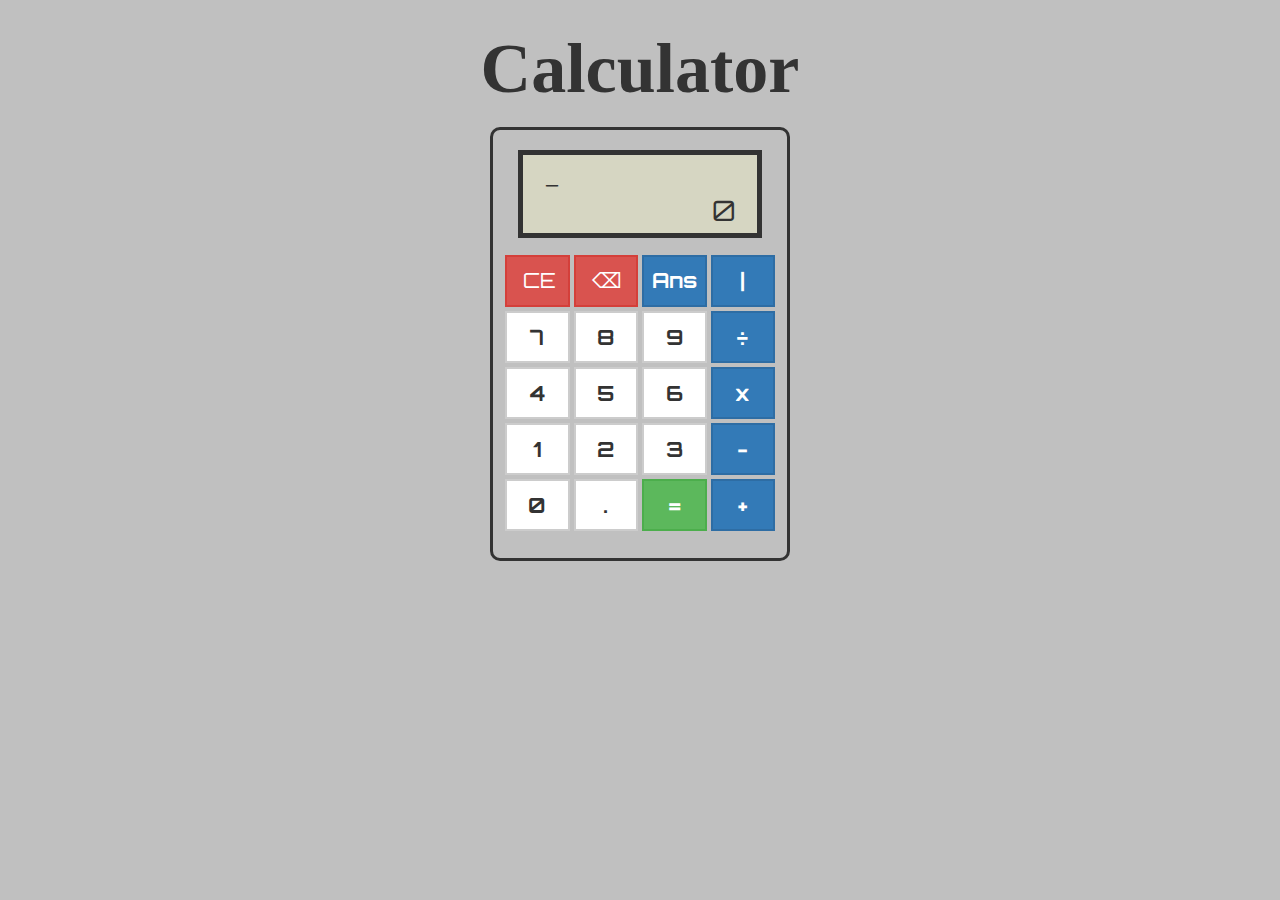
<file: calculator/index.html>
<!DOCTYPE html>
<html >
  <head>
    <meta charset="UTF-8">
    <title>Calculator</title>
    
    
    
    <link rel='stylesheet prefetch' href='http://maxcdn.bootstrapcdn.com/bootstrap/3.3.4/css/bootstrap.min.css'>

        <link rel="stylesheet" href="css/style.css">

    
    
    
  </head>

  <body>

    <h1 id='title' class='text-center'>Calculator</h1>

<div class='.container-fluid' id='calc-container'>

  <div class='row row-centered' id='screen-row'>
    <div class='col-xs-12 col-centered'>
      <p id='memory-screen'>_</p>
      <p id='display-screen'>0</p>
    </div>
  </div>

  <!-- 1st Row: CE<-%/ -->
  <div class='row row-centered'>
    <div class='col-xs-3 col-centered'>
      <button onclick="this.blur();" class='btn btn-lg btn-block btn-danger' id='clear-button' type="button">CE</button>
    </div>
    <div class='col-xs-3 col-centered'>
      <button onclick="this.blur();" class='btn btn-lg btn-block btn-danger' id='backspace-button' type="button">&#9003;</button>
    </div>
    <div class='col-xs-3 col-centered'>
      <button onclick="this.blur();" id='answer-button' class='btn btn-lg btn-block digit-button btn-primary calc-button' value='Ans' type="button">Ans</button>
    </div>
    <div class='col-xs-3 col-centered'>
      <button onclick="this.blur();" class='btn btn-lg btn-block sign-button btn-primary calc-button' value='%' type="button">&#124;</button>
    </div>
  </div>

  <!-- 2nd Row: 123/ -->
  <div class='row row-centered'>
    <div class='col-xs-3 col-centered'>
      <button onclick="this.blur();" class='btn btn-lg btn-block btn-default digit-button calc-button' type="button">7</button>
    </div>
    <div class='col-xs-3 col-centered'>
      <button onclick="this.blur();" class='btn btn-default btn-lg btn-block digit-button calc-button' type="button">8</button>
    </div>
    <div class='col-xs-3 col-centered'>
      <button onclick="this.blur();" class='btn btn-default btn-lg btn-block digit-button calc-button' type="button">9</button>
    </div>
    <div class='col-xs-3 col-centered'>
      <button onclick="this.blur();" class='btn btn-lg btn-block sign-button btn-primary calc-button' value='/' type="button">&#247</button>
    </div>
  </div>

  <!-- 3rd Row: 456x -->
  <div class='row row-centered'>
    <div class='col-xs-3 col-centered'>
      <button onclick="this.blur();" class='btn btn-default btn-lg btn-block digit-button calc-button' type="button">4</button>
    </div>
    <div class='col-xs-3 col-centered'>
      <button onclick="this.blur();" class='btn btn-default btn-lg btn-block digit-button calc-button' type="button">5</button>
    </div>
    <div class='col-xs-3 col-centered'>
      <button onclick="this.blur();" class='btn btn-default btn-lg btn-block digit-button calc-button' type="button">6</button>
    </div>
    <div class='col-xs-3 col-centered'>
      <button onclick="this.blur();" class='btn btn-lg btn-block sign-button btn-primary calc-button' value='*' type="button">x</button>
    </div>
  </div>

  <!-- 3rd Row: 789- -->
  <div class='row row-centered'>
    <div class='col-xs-3 col-centered'>
      <button onclick="this.blur();" class='btn btn-default btn-lg btn-block digit-button calc-button' type="button">1</button>
    </div>
    <div class='col-xs-3 col-centered'>
      <button onclick="this.blur();" class='btn btn-default btn-lg btn-block digit-button calc-button' type="button">2</button>
    </div>
    <div class='col-xs-3 col-centered'>
      <button onclick="this.blur();" class='btn btn-default btn-lg btn-block digit-button calc-button' type="button">3</button>
    </div>
    <div class='col-xs-3 col-centered'>
      <button onclick="this.blur();" class='btn btn-lg btn-block sign-button btn-primary calc-button' value='-' type="button">-</button>
    </div>
  </div>

  <!-- 3rd Row: 0.=+ -->
  <div class='row row-centered'>
    <div class='col-xs-3 col-centered'>
      <button onclick="this.blur();" class='btn btn-default btn-lg btn-block digit-button calc-button' type="button">0</button>
    </div>
    <div class='col-xs-3 col-centered'>
      <button onclick="this.blur();" class='btn btn-default btn-lg btn-block calc-button' type="button">.</button>
    </div>
    <div class='col-xs-3 col-centered'>
      <button onclick="this.blur();" class='btn btn-success btn-lg btn-block calc-button' id='equal-button' type="button">=</button>
    </div>
    <div class='col-xs-3 col-centered'>
      <button onclick="this.blur();" class='btn btn-lg btn-block sign-button calc-button btn-primary' value='+' type="button">+</button>
    </div>
  </div>
</div>
    <script src='http://cdnjs.cloudflare.com/ajax/libs/jquery/2.1.3/jquery.min.js'></script>

        <script src="js/index.js"></script>

    
    
    
  </body>
</html>
</file>
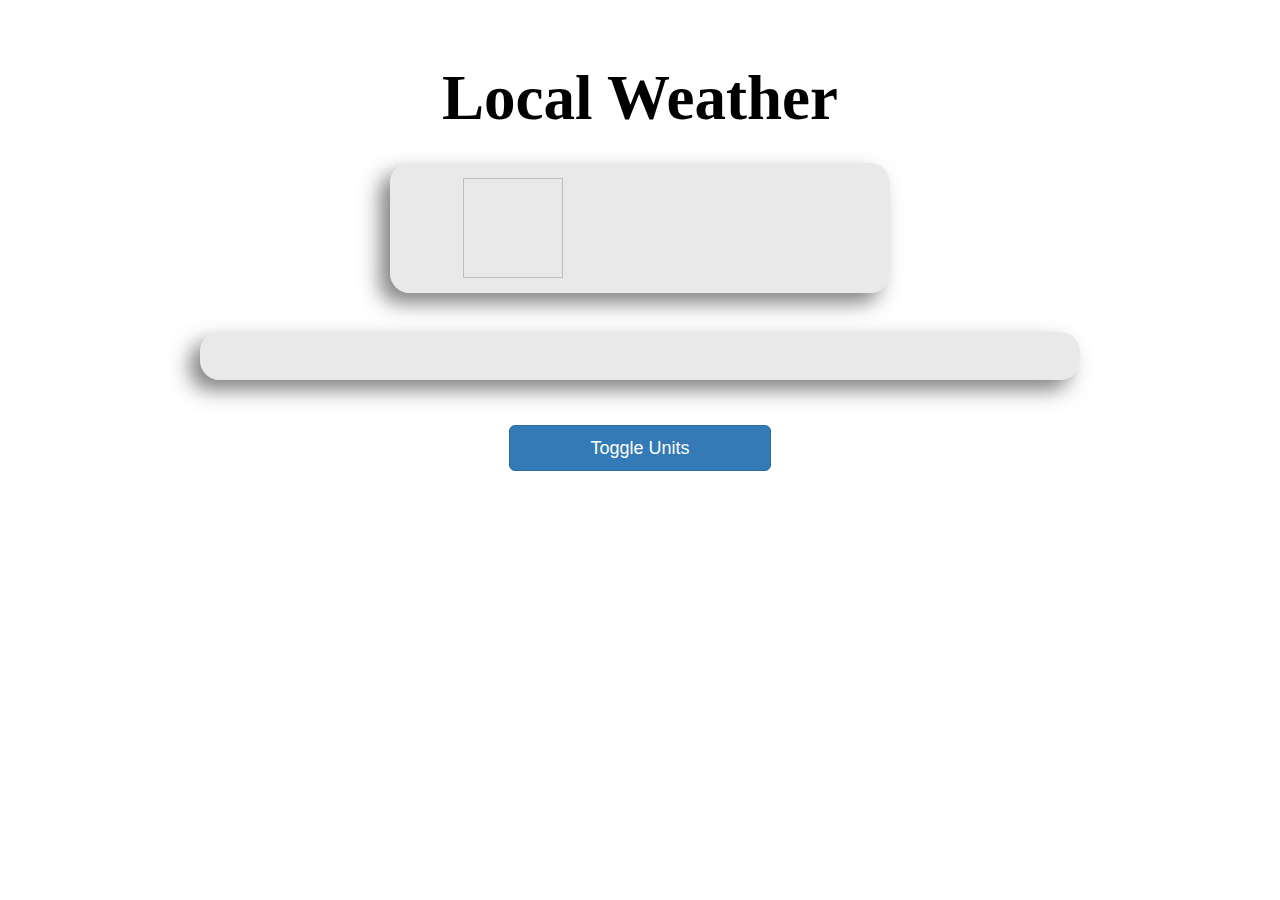
<file: local-weather/index.html>
<!DOCTYPE html>
<html >
  <head>
    <meta charset="UTF-8">
    <title>Local Weather</title>
    
    
    
    <link rel='stylesheet prefetch' href='http://maxcdn.bootstrapcdn.com/bootstrap/3.3.4/css/bootstrap.min.css'>

        <link rel="stylesheet" href="css/style.css">

    
    
    
  </head>

  <body>

    <h1 class='text-center'>Local Weather</h1>
<br>

<div class="container" id='con-1'>
  <div class="row row-centered">
    <div class="col-xs-3 col-centered">
      <img id='icon' height="100" width="100"></img>
    </div>
    <div class="col-xs-6 col-centered">
      <label id="temperature"></label>
    </div>
  </div>
</div>

<div class="container" id='con-2'>
  <div class="row row-centered">
    <div class="col-sm-4 col-centered">
      <p id="location" class="weather-text"></p>
    </div>
    <div class="col-sm-3 col-centered">
      <p id="weather-desc"></p>
    </div>
    <div class="col-sm-4 col-centered">
      <p id="wind-info"></p>
    </div>
  </div>
</div>
<br>

<div class="container">
  <div class="row row-centered">
    <div class="col-xs-3 col-centered">
      <button id="toggle-button" type="button" class="btn btn-primary btn-lg btn-block">Toggle Units</button>
    </div>
  </div>
</div>
    <script src='http://cdnjs.cloudflare.com/ajax/libs/jquery/2.1.3/jquery.min.js'></script>

        <script src="js/index.js"></script>

    
    
    
  </body>
</html>
</file>
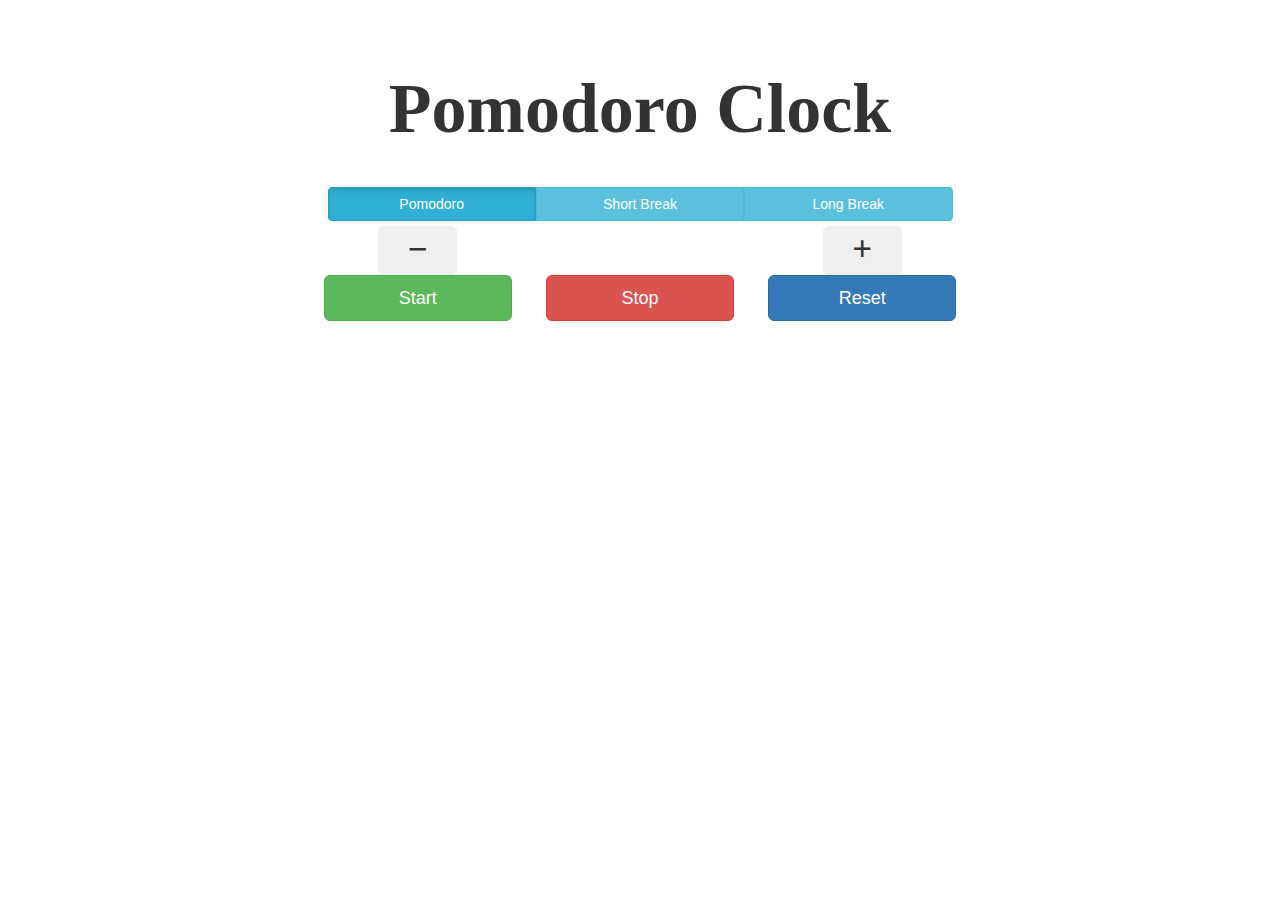
<file: pomodoro-timer/index.html>
<!DOCTYPE html>
<html >
  <head>
    <meta charset="UTF-8">
    <title>Pomodoro Timer</title>
    <meta name="viewport" content="width=device-width, initial-scale=1">
    
    
    <link rel='stylesheet prefetch' href='http://maxcdn.bootstrapcdn.com/bootstrap/3.3.4/css/bootstrap.min.css'>
<link rel='stylesheet prefetch' href='http://cdn.theericmiller.com/flipclock.css'>

        <link rel="stylesheet" href="css/style.css">

    
    
    
  </head>

  <body>

    <div id="flipclock-timer"></div>

<div class='.container-fluid' id='main-container'>
  
  <h1 id='title' class='text-center'>Pomodoro Clock</h1>

  <div class='.container-fluid'>
    <div class='row row-centered'>
      <div class='col-md-6 col-centered'>
        
        <div class="btn-group btn-group-justified" data-toggle="buttons">
          <label id="label1" class="btn btn-info active">
            <input type="radio" name="options" id="option1" autocomplete="off" checked> Pomodoro
          </label>
          <label id="label2" class="btn btn-info">
            <input type="radio" name="options" id="option2" autocomplete="off"> Short Break
          </label>
          <label id="label3" class="btn btn-info">
            <input type="radio" name="options" id="option3" autocomplete="off"> Long Break
          </label>
        </div>
        
      </div>
    </div>
  </div>

  <div class='.container-fluid'>
    <div class='row row-centered'>
      <div class='col-xs-2 col-md-1 col-centered'>
        <button class='btn btn-lg btn-block btn-signs' id="minus-button" type="button">&#8722;</button>
      </div>
      <div class='col-xs-7 col-md-3 col-centered'>
        <p id='timer-heading'></p>
      </div>
      <div class='col-xs-2 col-md-1 col-centered'>
        <button class='btn btn-lg btn-block btn-signs' id="add-button" type="button">+</button>
      </div>
    </div>
  </div>

  <div class='.container-fluid'>
    <div class='row row-centered'>
      <div class='col-xs-3 col-md-2 col-centered'>
        <button class='btn btn-lg btn-block btn-success' id="start-button" type="button">Start</button>
      </div>
      <div class='col-xs-3 col-md-2 col-centered'>
        <button class='btn btn-lg btn-block btn-danger' id="stop-button" type="button">Stop</button>
      </div>
      <div class='col-xs-3 col-md-2 col-centered'>
        <button class='btn btn-lg btn-block btn-primary' id="reset-button" type="button">Reset</button>
      </div>
    </div>
  </div>

</div>
    <script src='http://cdnjs.cloudflare.com/ajax/libs/jquery/2.1.3/jquery.min.js'></script>
<script src='http://cdn.theericmiller.com/flipclock.min.js'></script>

        <script src="js/index.js"></script>

    
    
    
  </body>
</html>
</file>
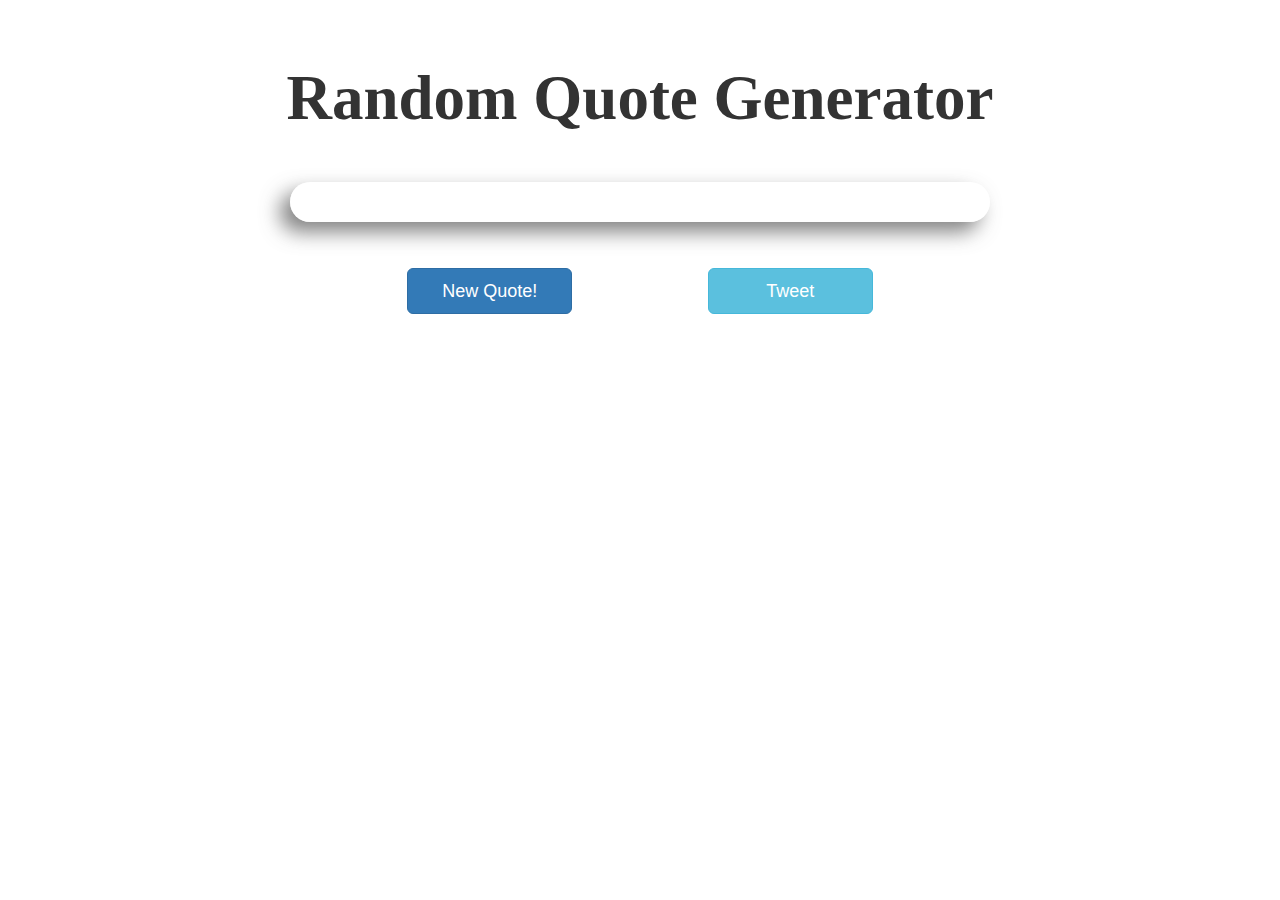
<file: random-quote-generator/index.html>
<!DOCTYPE html>
<html >
  <head>
    <meta charset="UTF-8">
    <title>Random Quote Generator</title>
    
    
    
    <link rel='stylesheet prefetch' href='http://maxcdn.bootstrapcdn.com/bootstrap/3.3.4/css/bootstrap.min.css'>

        <link rel="stylesheet" href="css/style.css">

    
    
    
  </head>

  <body>

    <h1 class='text-center'>Random Quote Generator</h1>
<br>

<div id="quote" class="text-center">
  <p class="quote-text"></p>
  <p class="quote-author"></p>
</div>
<br>

<div class="container">
  <div class="row row-centered">
    <div class="col-xs-2 col-centered">
      <button id="new-button" type="button" class="btn btn-primary btn-lg btn-block">New Quote!</button>
    </div>
    <div class="col-xs-1 col-centered">

    </div>
    <div class="col-xs-2 col-centered">
      <a id="twitter-url" target="_blank" type="button" class="btn btn-info btn-lg btn-block">Tweet</a>
    </div>
  </div>
</div>
    <script src='http://cdnjs.cloudflare.com/ajax/libs/jquery/2.1.3/jquery.min.js'></script>

        <script src="js/index.js"></script>

    
    
    
  </body>
</html>
</file>
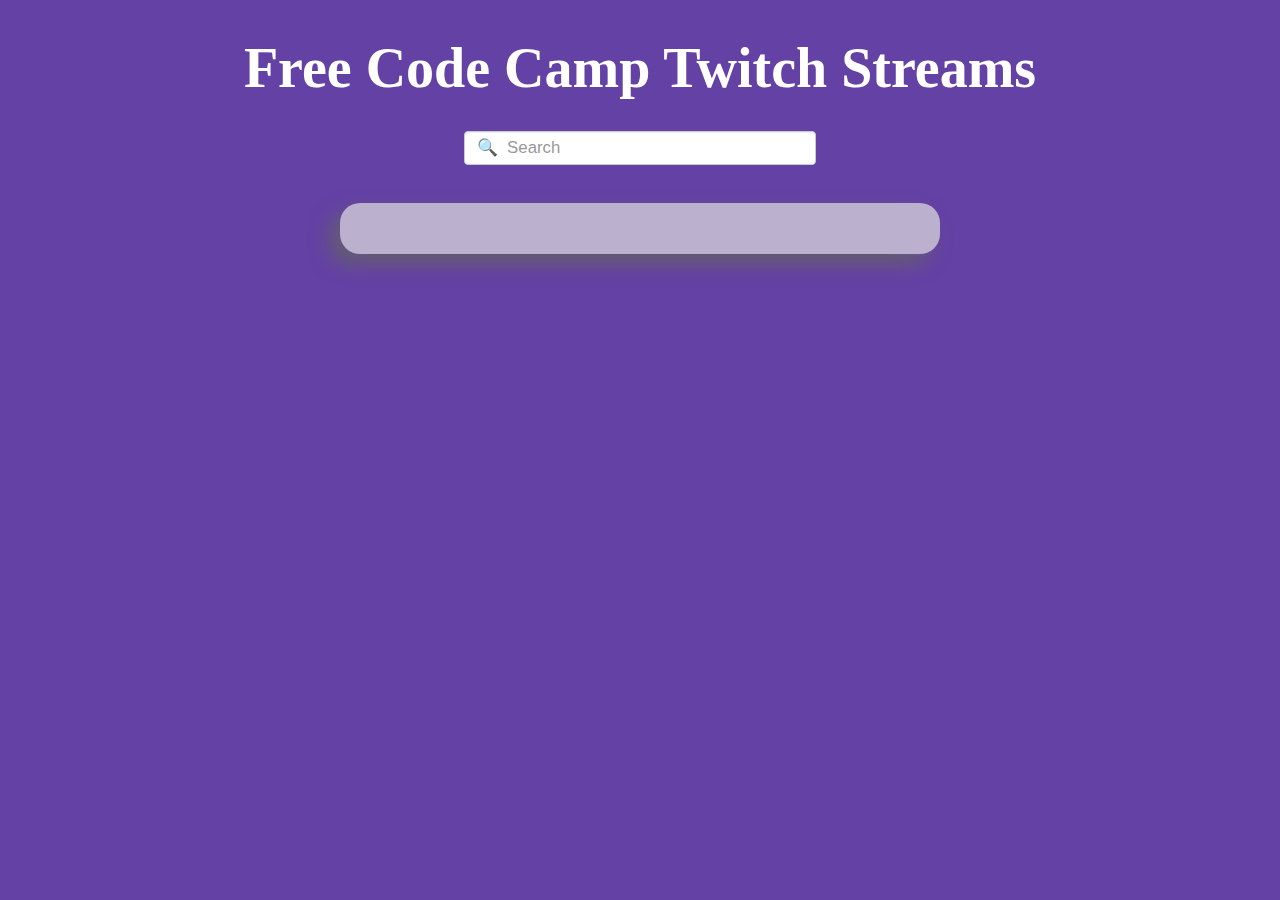
<file: twitch-tv-streams-status/index.html>
<!DOCTYPE html>
<html >
  <head>
    <meta charset="UTF-8">
    <title>Twitch.tv Streams Status</title>
    
    
    
    <link rel='stylesheet prefetch' href='http://maxcdn.bootstrapcdn.com/bootstrap/3.3.4/css/bootstrap.min.css'>

        <link rel="stylesheet" href="css/style.css">

    
    
    
  </head>

  <body>

    <h1 class='text-center'>Free Code Camp Twitch Streams</h1>
<br>

<div class="container">
  <div class="row row-centered">
    <div class="col-xs-4 col-centered">
      <input type="text" id="search-text" class='form-control' placeholder="&#128269  Search">
    </div>
  </div>
</div>

<div class="container" id='con-1'>
</div>
    <script src='http://cdnjs.cloudflare.com/ajax/libs/jquery/2.1.3/jquery.min.js'></script>

        <script src="js/index.js"></script>

    
    
    
  </body>
</html>
</file>
<file: calculator/css/style.css>
@import url(http://fonts.googleapis.com/css?family=Orbitron);

body {
  background: silver fixed center;
}

#title {
  margin-top: 30px;
  font-size:  5em;
  font-family: Trebuchet MS;
  font-weight: bold;
}

.row-centered {
  text-align: center;
}

.col-centered {
  display: inline-block;
  text-align: center;
  padding: 2px;
}

#calc-container {
  font-family: 'Orbitron', sans-serif;
  width: 300px;
  padding: 10px 25px 25px 25px;
  margin: 0 auto;
  margin-top: 20px;
  background: url(http://images.1iphone5wallpaper.com/Gallery/13_Simple/1-iPhone-5-Wallpaper-Simple-Gray-Matte.jpg) center;
  border-style: solid;
  border-width: 3px;
  border-radius: 10px
}

#screen-row {
  text-align: right;
  width: 100%;
  background-color: #D6D6C2;
  border-style: solid;
  border-width: 5px;
  margin: 0 auto;
  margin-top: 10px;
  margin-bottom:15px;
  padding: 10px 20px 0px 20px;
}

#display-screen {
  text-align: right;
  font-size: 2em;
  padding:0px;
  margin:0;
}

#memory-screen {
  text-align: left;
  font-size: 1.2em;
  padding:0px;
  margin:0;
}

.btn {
  border-radius: 0;
  broder-style: groove;
  border-width: 2px;
}

.btn:focus {
  background-color: gray;
}

.calc-button {
  font-size: 1.5em;
  font-weight: bold;
}

#clear-button {
  font-size: 1.48em;
}

#backspace-button {
  font-size: 1.48em;
}

#answer-button {
  padding-left:0px;
  padding-right:0px;
  font-size: 1.48em;
}
</file>
<file: local-weather/css/style.css>
body.clouds {
  background: #b3c6e4 url(http://www.esolartech.com/wp-content/uploads/2013/09/sky-cloud-wallpapers-hd-212.jpg) fixed center bottom no-repeat;
}

body.rain {
  background: #9eacaf url(http://webneel.com/wallpaper/sites/default/files/images/04-2013/29-rain.1280.jpg) fixed center bottom no-repeat;
}

body.thunderstorm {
  background: #9eacaf url(http://www.freewallsource.com/img/2014/8/storm-wallpaper-4399-4643-hd-wallpapers.jpg) fixed center bottom no-repeat;
}

body.drizzle {
  background: #8cdafe url(http://wallpoper.com/images/00/31/15/79/glass-raindrops_00311579.jpg) fixed center bottom no-repeat;
}

body.snow {
  background: #889986 url(http://www.wallpedes.com/resize/1280x1024/shenandoah/shenandoah-valley-snowfall-wallpaper-hot-hd-snowfall-wallpaper-.jpg) fixed center bottom no-repeat;
}

body.atmosphere {
  background: #8cdafe url(http://www.wallpedes.com/resize/1280x1024/misty/misty-weather-and-trees-wallpaper-high-definition-wallpapers-wallpaper-misty-direct-hd-download-for-iphone-ipad-borders-free-naruto-mobile-3d.jpg) fixed center bottom no-repeat;
}

h1 {
  margin-top: 5%;
  color: black;
  font-size: 4.5em;
  font-family: Trebuchet MS;
  font-weight: bold;
}

#con-1 {
  width: 500px;
  font-size: 2.5em;
  font-family: Trebuchet MS;
  height: auto;
  margin: 2% auto;
  margin-top: 0;
  background-color: #efefef;
  padding: 15px;
  background-color: rgba(224, 224, 224, 0.7);
  ;
  border-radius: 20px;
  color: #000;
  box-shadow: -10px 10px 20px rgba(100, 100, 100, .8);
  ;
}

#con-2 {
  width: 880px;
  font-size: 1.5em;
  font-family: Trebuchet MS;
  height: auto;
  margin: 2% auto;
  margin-top: 3%;
  background-color: #efefef;
  padding: 15px 10px;
  padding-bottom: 3px;
  background-color: rgba(224, 224, 224, 0.7);
  ;
  border-radius: 20px;
  color: #000;
  box-shadow: -10px 10px 20px rgba(100, 100, 100, .8);
  ;
}

#button-row {
  width: 10%;
  display: block;
  margin: 0 auto;
}
/* centered columns styles */

.row-centered {
  text-align: center;
}

.col-centered {
  display: inline-block;
  float: none;
  text-align: center;
}
</file>
<file: pomodoro-timer/css/style.css>
body {
  background: url(hhttp://vignette4.wikia.nocookie.net/pjmidearthfilms/images/c/cb/Light-grey-background-pattern-i1-1024x682.jpg/revision/latest?cb=20150507060301) fixed center;
}

.row-centered {
  text-align: center;
}

.col-centered {
  display: inline-block;
  float: none;
  text-align: center;
}

#title {
  margin-bottom: 40px;
  margin-top: 70px;
  font-size:  5em;
  font-family: Trebuchet MS;
  font-weight: bold;
}

#timer-heading {
  font-size: 7em;
  display: inline-block;
  font-family: Trebuchet MS;
  font-weight: bold;
  vertical-align: middle;
}

#flipclock-timer {
  display:none
}

.btn-signs {
  font-size: 2.5em;
  font-family: Trebuchet MS;
  font-weight: bold;
  padding:0px;
}
</file>
<file: random-quote-generator/css/style.css>
body {
  background: url(http://40.media.tumblr.com/bfdc6ef27d7cf6946a3b29e5ea10d2b5/tumblr_mhihm2Je3S1rirnzso1_400.jpg) fixed center;
}

h1 {
  margin-top: 5%;
  font-size: 4.5em;
  font-family: Trebuchet MS;
  font-weight: bold;
}

#quote {
  width: 700px;
  font-size: 2em;
  font-family: Trebuchet MS;
  height: auto;
  margin: 2% auto;
  margin-top: 1.5%;
  background-color: #efefef;
  padding: 15px;
  background-color: rgba(255, 255, 255, 0.6);
  ;
  border-radius: 20px;
  color: #000;
  box-shadow: -10px 10px 20px rgba(100, 100, 100, .8);
  ;
}

.quote-author {
  font-size: .8em;
  font-style: italic;
}

#button-row {
  width: 10%;
  display: block;
  margin: 0 auto;
}
/* centered columns styles */

.row-centered {
  text-align: center;
}

.col-centered {
  display: inline-block;
  float: none;
  text-align: center;
}
</file>
<file: twitch-tv-streams-status/css/style.css>
body {
  background-color: rgb(100, 65, 165)
}

.img-inline {
  display: inline;
  vertical-align: middle;
}

h1 {
  margin-top: 3%;
  margin-bottom: 0;
  color: white;
  font-size: 4em;
  font-family: Trebuchet MS;
  font-weight: bold;
}

#con-1 {
  width: 600px;
  height: auto;
  margin-bottom: 3%;
  padding: 2%;
  background-color: #efefef;
  background-color: rgba(224, 224, 224, 0.7);
  ;
  border-radius: 20px;
  color: #000;
  box-shadow: -10px 10px 20px rgba(100, 100, 100, .8);
  ;
}

.stream-title {
  font-size: 2em;
  font-family: Trebuchet MS;
  vertical-align: middle;
}

.stream-details {
  font-size: 1.3em;
  font-family: Trebuchet MS;
  vertical-align: middle;
  color: #585858;
}

.row-centered {
  text-align: center;
  padding: 1.0%;
}

.col-centered {
  display: inline-block;
  float: none;
  text-align: center;
}

.offline-symbol {
  display: inline-block;
  vertical-align: middle;
  color: #FE2E2E;
  font-size: 2em;
}

.online-symbol {
  display: inline-block;
  vertical-align: middle;
  color: green;
  font-size: 2em;
}

.hidden {
  display:none;
}

#search-text {
  font-size: 1.2em;
  margin-bottom: 7.5%;
}
</file>
